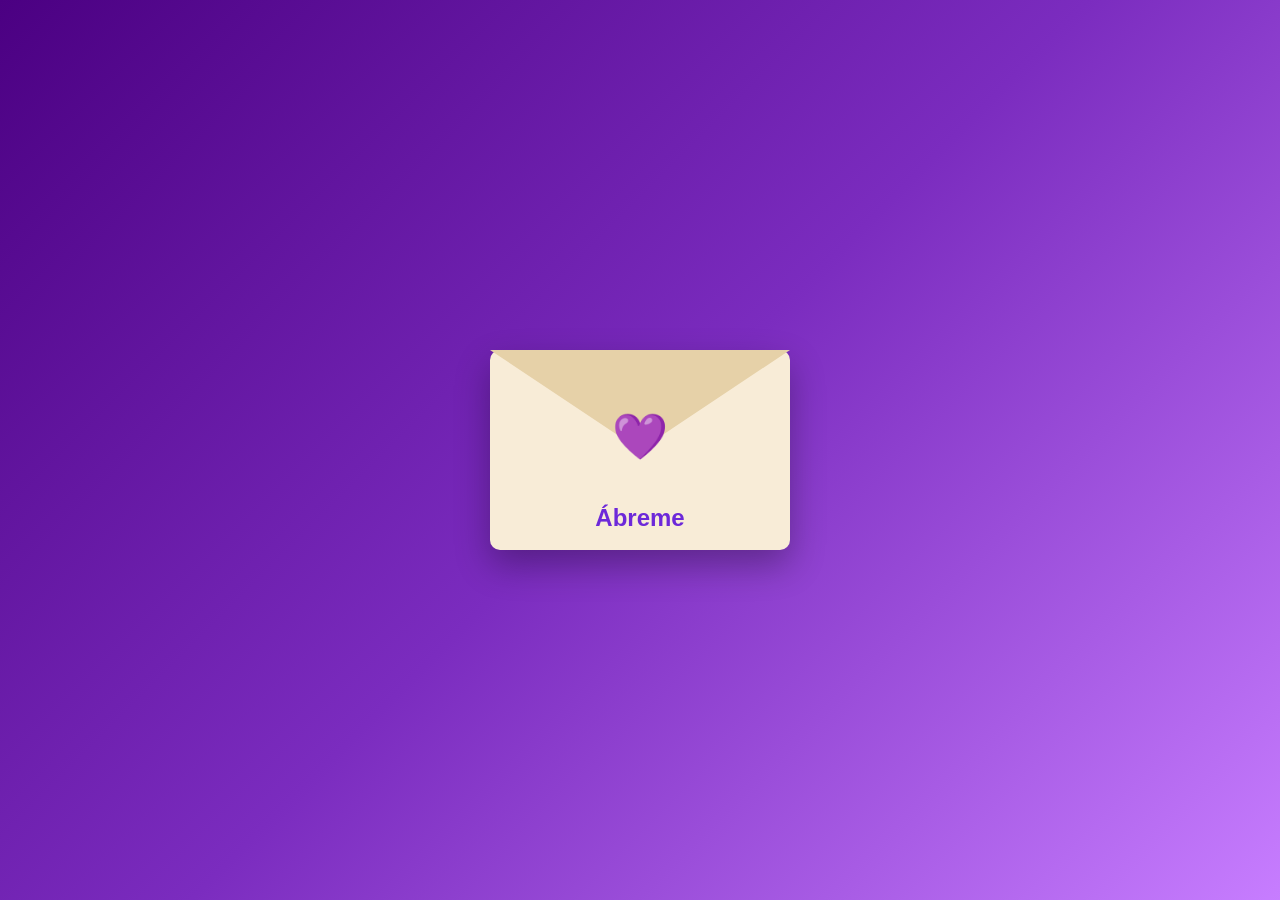
<file: index.html>
<!DOCTYPE html>
<html lang="es">

<head>

    <meta charset="UTF-8">
    <meta name="viewport" content="width=device-width, initial-scale=1.0">

    <title>Una carta para ti ❤️</title>

    <!-- Fuente -->
    <link rel="preconnect" href="https://fonts.googleapis.com">
    <link rel="preconnect" href="https://fonts.gstatic.com" crossorigin>

    <link href="https://fonts.googleapis.com/css2?family=Great+Vibes&family=Poppins:wght@300;400;500;600&display=swap" rel="stylesheet">

    <!-- CSS -->
    <link rel="stylesheet" href="style.css">

</head>

<body>

    <!-- Fondo -->
    <div class="background"></div>


    <!-- Pantalla del sobre -->
    <section id="inicio">

        <div class="envelope" onclick="abrirCarta()">

            <div class="top"></div>

            <div class="body"></div>

            <div class="heart">💜</div>

            <p>Ábreme</p>

        </div>

    </section>


    <!-- Carta -->
    <section id="carta">

        <div class="paper">

            <h1>Para Ti ❤️</h1>

            <div class="line"></div>
            <div class="line"></div>
            <div class="line"></div>

            <div id="mensaje">

                Mi amor ❤️,
                <br><br>
                Esta pequeña carta es para recordarte lo especial que eres para mí.
                Gracias por cada momento, cada sonrisa y cada recuerdo que hemos creado juntos.

            </div>

        </div>

    </section>


    <!-- JavaScript -->
    <script src="script.js"></script>

</body>

</html>
</file>
<file: style.css>
*{
    margin:0;
    padding:0;
    box-sizing:border-box;
}

body{
    font-family:Arial, Helvetica, sans-serif;
    height:100vh;
    display:flex;
    justify-content:center;
    align-items:center;
    background:linear-gradient(135deg,#4b0082,#7b2cbf,#c77dff);
    overflow:hidden;
}

/* Fondo */

.background{
    position:fixed;
    width:100%;
    height:100%;
    background:linear-gradient(135deg,#4b0082,#7b2cbf,#c77dff);
    z-index:-2;
}

/* Pantalla inicial */

#inicio{
    display:flex;
    justify-content:center;
    align-items:center;
}

/* Sobre */

.envelope{
    width:300px;
    height:200px;
    background:#f8ecd7;
    border-radius:10px;
    position:relative;
    cursor:pointer;
    box-shadow:0 15px 35px rgba(0,0,0,.3);
    transition:.3s;
}

.envelope:hover{
    transform:scale(1.05);
}

/* Tapa */

.top{
    position:absolute;
    width:100%;
    height:100px;
    background:#e6d1a8;
    clip-path:polygon(0 0,100% 0,50% 100%);
}

/* Cuerpo */

.body{
    position:absolute;
    width:100%;
    height:100%;
}

/* Corazón */

.heart{
    position:absolute;
    width:100%;
    text-align:center;
    top:60px;
    font-size:45px;
}

/* Texto */

.envelope p{
    position:absolute;
    width:100%;
    bottom:18px;
    text-align:center;
    color:#6d28d9;
    font-size:24px;
    font-weight:bold;
}

/* Carta */

#carta {
    display: none;
}
</file>
<file: style.css.css>
*{
    margin:0;
    padding:0;
    box-sizing:border-box;
}

body{
    font-family:Arial, Helvetica, sans-serif;
    height:100vh;
    display:flex;
    justify-content:center;
    align-items:center;
    background:linear-gradient(135deg,#4b0082,#7b2cbf,#c77dff);
    overflow:hidden;
}

/* Fondo */

.background{
    position:fixed;
    width:100%;
    height:100%;
    background:linear-gradient(135deg,#4b0082,#7b2cbf,#c77dff);
    z-index:-2;
}

/* Pantalla inicial */

#inicio{
    display:flex;
    justify-content:center;
    align-items:center;
}

/* Sobre */

.envelope{
    width:300px;
    height:200px;
    background:#f8ecd7;
    border-radius:10px;
    position:relative;
    cursor:pointer;
    box-shadow:0 15px 35px rgba(0,0,0,.3);
    transition:.3s;
}

.envelope:hover{
    transform:scale(1.05);
}

/* Tapa */

.top{
    position:absolute;
    width:100%;
    height:100px;
    background:#e6d1a8;
    clip-path:polygon(0 0,100% 0,50% 100%);
}

/* Cuerpo */

.body{
    position:absolute;
    width:100%;
    height:100%;
}

/* Corazón */

.heart{
    position:absolute;
    width:100%;
    text-align:center;
    top:60px;
    font-size:45px;
}

/* Texto */

.envelope p{
    position:absolute;
    width:100%;
    bottom:18px;
    text-align:center;
    color:#6d28d9;
    font-size:24px;
    font-weight:bold;
}

/* Carta */

#carta {
    display: none;
}
</file>
